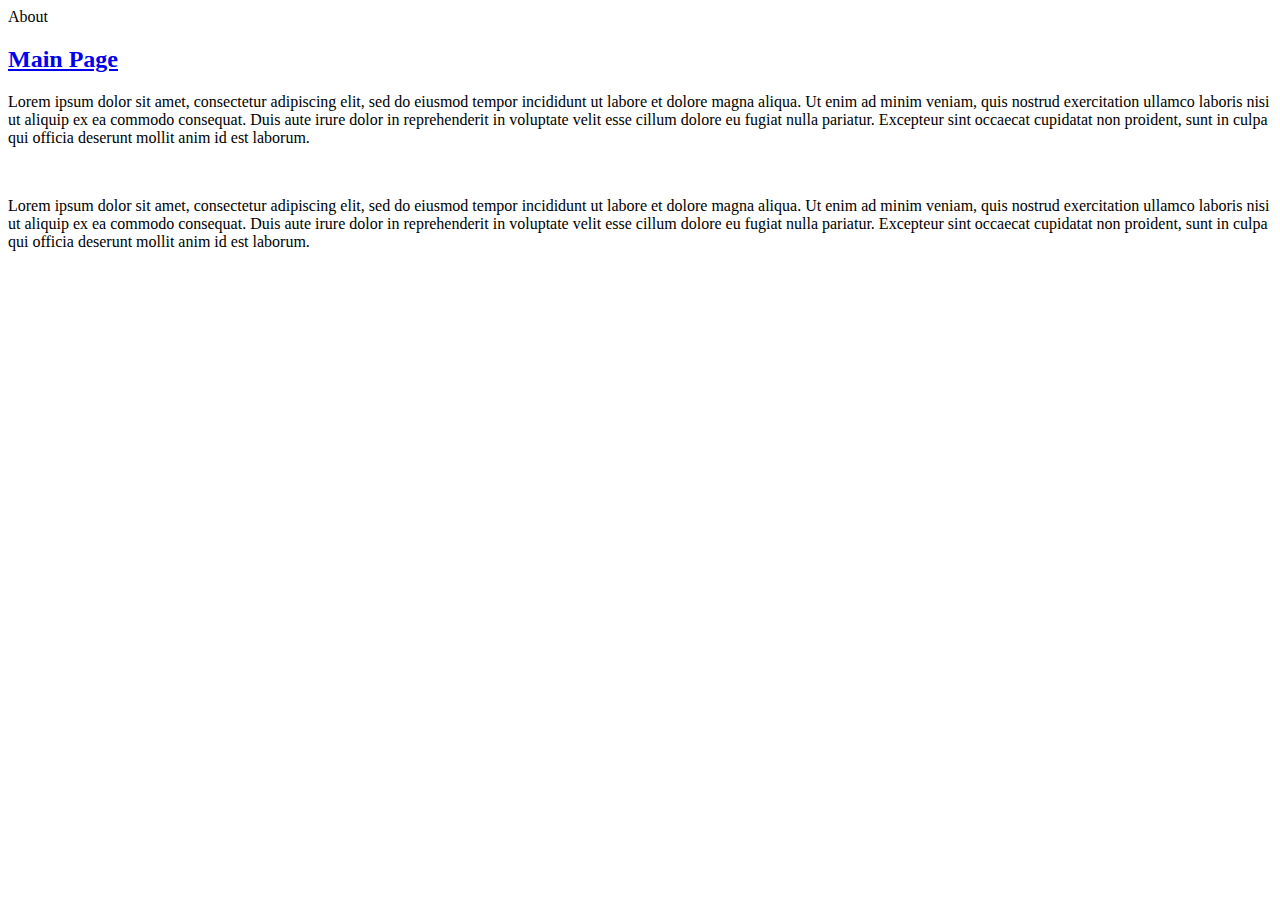
<file: about.html>
<html>
    <header>
        <title>
            About
        </title>
    </header>
    <body>
        <header>About</header>
        <div>
            <h2>
                <a href="./index.html">Main Page</a>
            </h2>
        </div>
        <div>
            <p>Lorem ipsum dolor sit amet, consectetur adipiscing elit, sed do eiusmod tempor incididunt ut labore et dolore magna aliqua. Ut enim ad minim veniam, quis nostrud exercitation ullamco laboris nisi ut aliquip ex ea commodo consequat. Duis aute irure dolor in reprehenderit in voluptate velit esse cillum dolore eu fugiat nulla pariatur. Excepteur sint occaecat cupidatat non proident, sunt in culpa qui officia deserunt mollit anim id est laborum.</p>
            <br>
            <p>Lorem ipsum dolor sit amet, consectetur adipiscing elit, sed do eiusmod tempor incididunt ut labore et dolore magna aliqua. Ut enim ad minim veniam, quis nostrud exercitation ullamco laboris nisi ut aliquip ex ea commodo consequat. Duis aute irure dolor in reprehenderit in voluptate velit esse cillum dolore eu fugiat nulla pariatur. Excepteur sint occaecat cupidatat non proident, sunt in culpa qui officia deserunt mollit anim id est laborum.</p>
        </div>
    </body>
</html>
</file>
